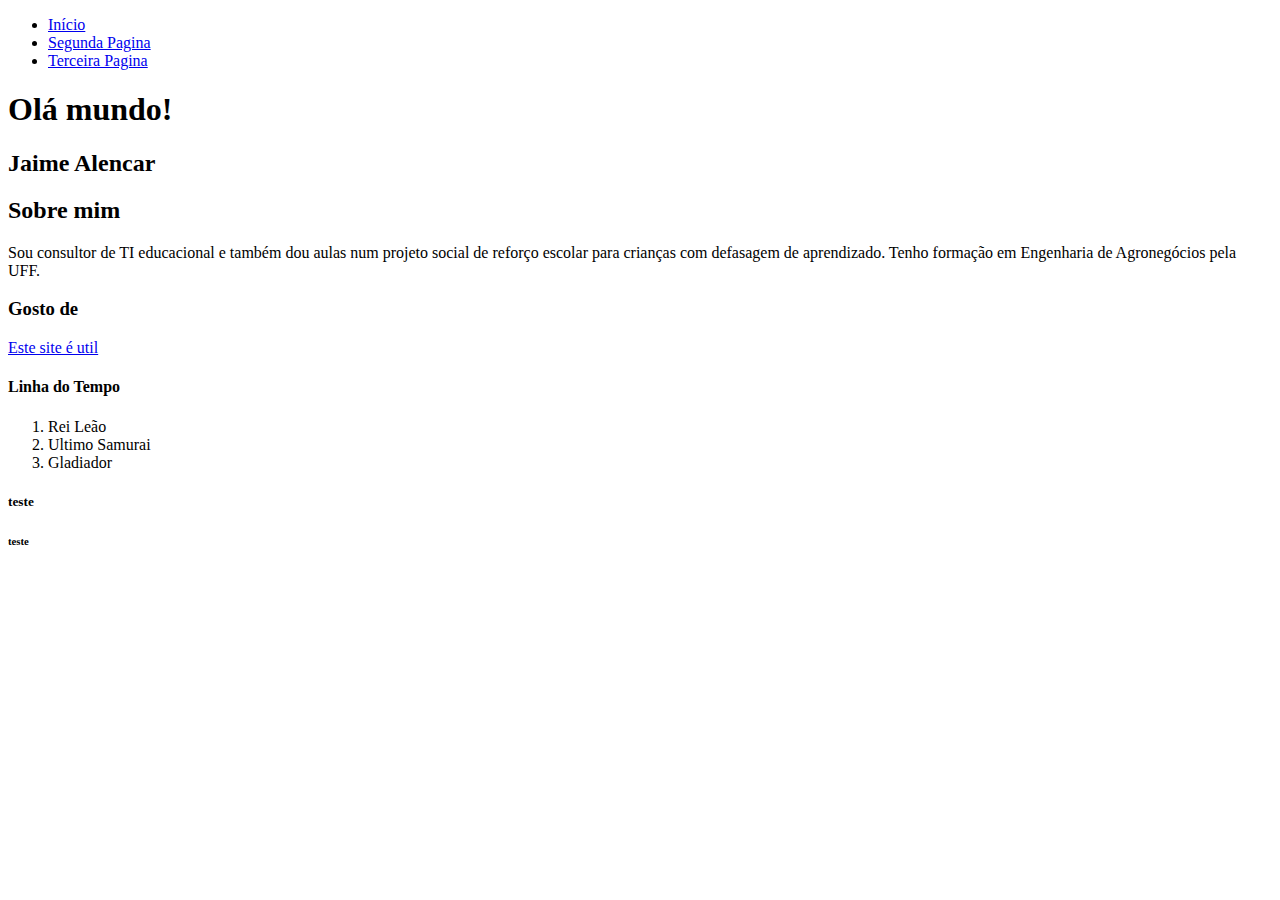
<file: aula-1/index.html>
<!DOCTYPE html>
<html lang="pt-br">

<head>
    <meta charset="UTF-8">
    <meta name="viewport" content="width=device-width, initial-scale=1.0">
    <title>Meu Primeiro Site</title>
    <style>
        menu {
            display: flex;
        }
    </style>
</head>

<body>
    <div class="menu">
        <ul>
            <li><a href="index.html">Início</a></li>
            <li><a href="pagina.htm">Segunda Pagina</a></li>
            <li><a href="conteudo.html">Terceira Pagina</a></li>
        </ul>
    </div>
    <h1>Olá mundo!</h1>
    <h2>Jaime Alencar</h2>
    <h2>Sobre mim</h2>
    <p>Sou consultor de TI educacional e também dou aulas num projeto social de reforço escolar para crianças com
        defasagem de aprendizado. Tenho formação em Engenharia de Agronegócios pela UFF.
    <h3>Gosto de</h3>
    <a href="https://www.4devs.com.br/" target="_blank">Este site é util</a>
    <h4>Linha do Tempo</h4>
    <ol>
        <li>Rei Leão</li>
        <li>Ultimo Samurai</li>
        <li>Gladiador</li>
    </ol>
    <h5>teste</h5>
    <h6>teste</h6>
</body>

</html>
</file>
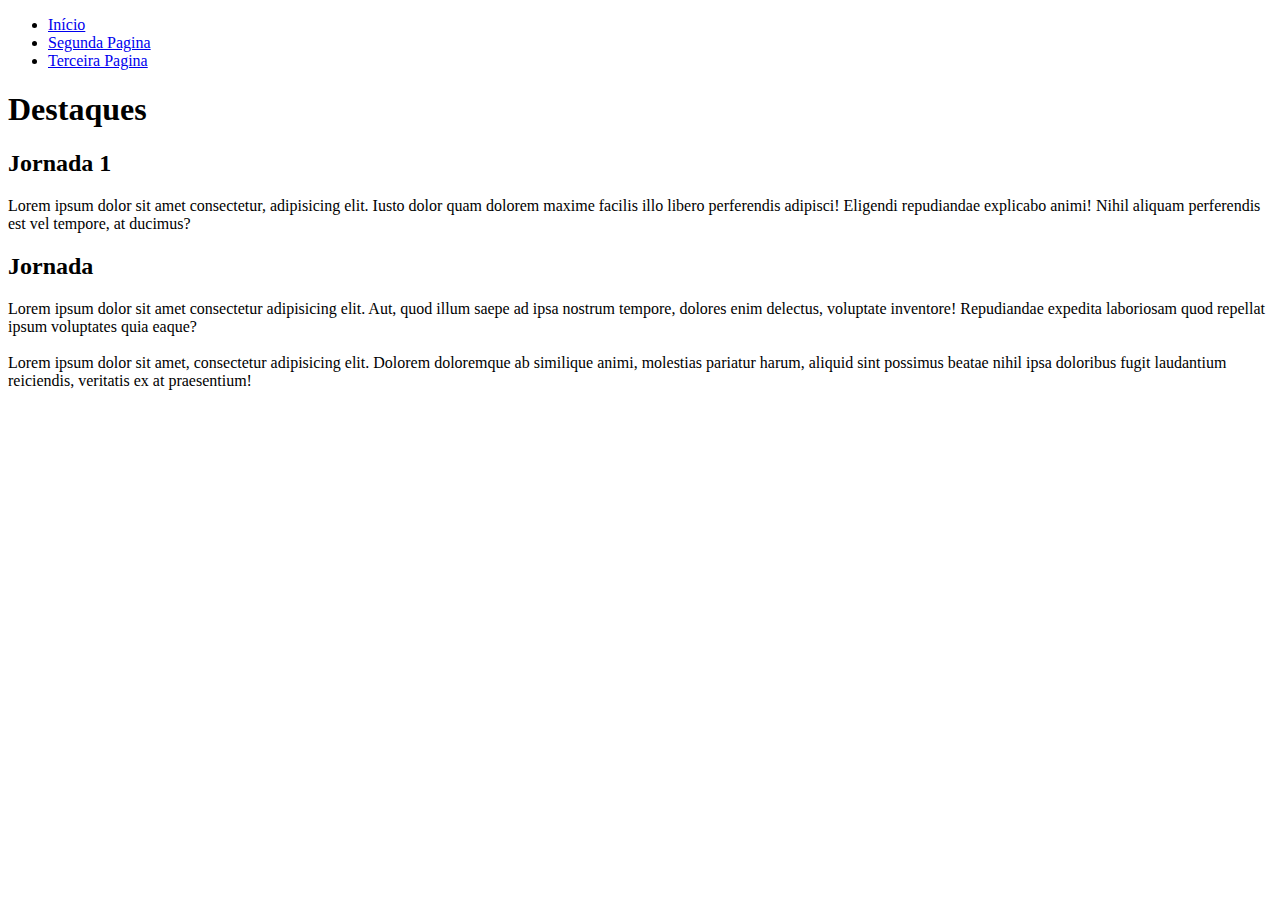
<file: aula-1/conteudo.html>
<!DOCTYPE html>
<html lang="pt-br">

<head>
    <meta charset="UTF-8">
    <meta name="viewport" content="width=device-width, initial-scale=1.0">
    <style>
        menu {
            display: flex;
        }
    </style>
</head>

<body>
    <div class="menu">
        <ul>
            <li><a href="index.html">Início</a></li>
            <li><a href="pagina.htm">Segunda Pagina</a></li>
            <li><a href="conteudo.html">Terceira Pagina</a></li>
        </ul>
    </div>
    <h1>Destaques</h1>
    <h2>Jornada 1</h2>
    <p>Lorem ipsum dolor sit amet consectetur, adipisicing elit. Iusto dolor quam dolorem maxime facilis illo libero
        perferendis adipisci! Eligendi repudiandae explicabo animi! Nihil aliquam perferendis est vel tempore, at
        ducimus?</p>
    <h2>Jornada</h2>
    Lorem ipsum dolor sit amet consectetur adipisicing elit. Aut, quod illum saepe ad ipsa nostrum tempore, dolores enim
    delectus, voluptate inventore! Repudiandae expedita laboriosam quod repellat ipsum voluptates quia eaque? <br><br>
    Lorem ipsum dolor sit amet, consectetur adipisicing elit. Dolorem doloremque ab similique animi, molestias pariatur
    harum, aliquid sint possimus beatae nihil ipsa doloribus fugit laudantium reiciendis, veritatis ex at praesentium!
</body>

</html>
</file>
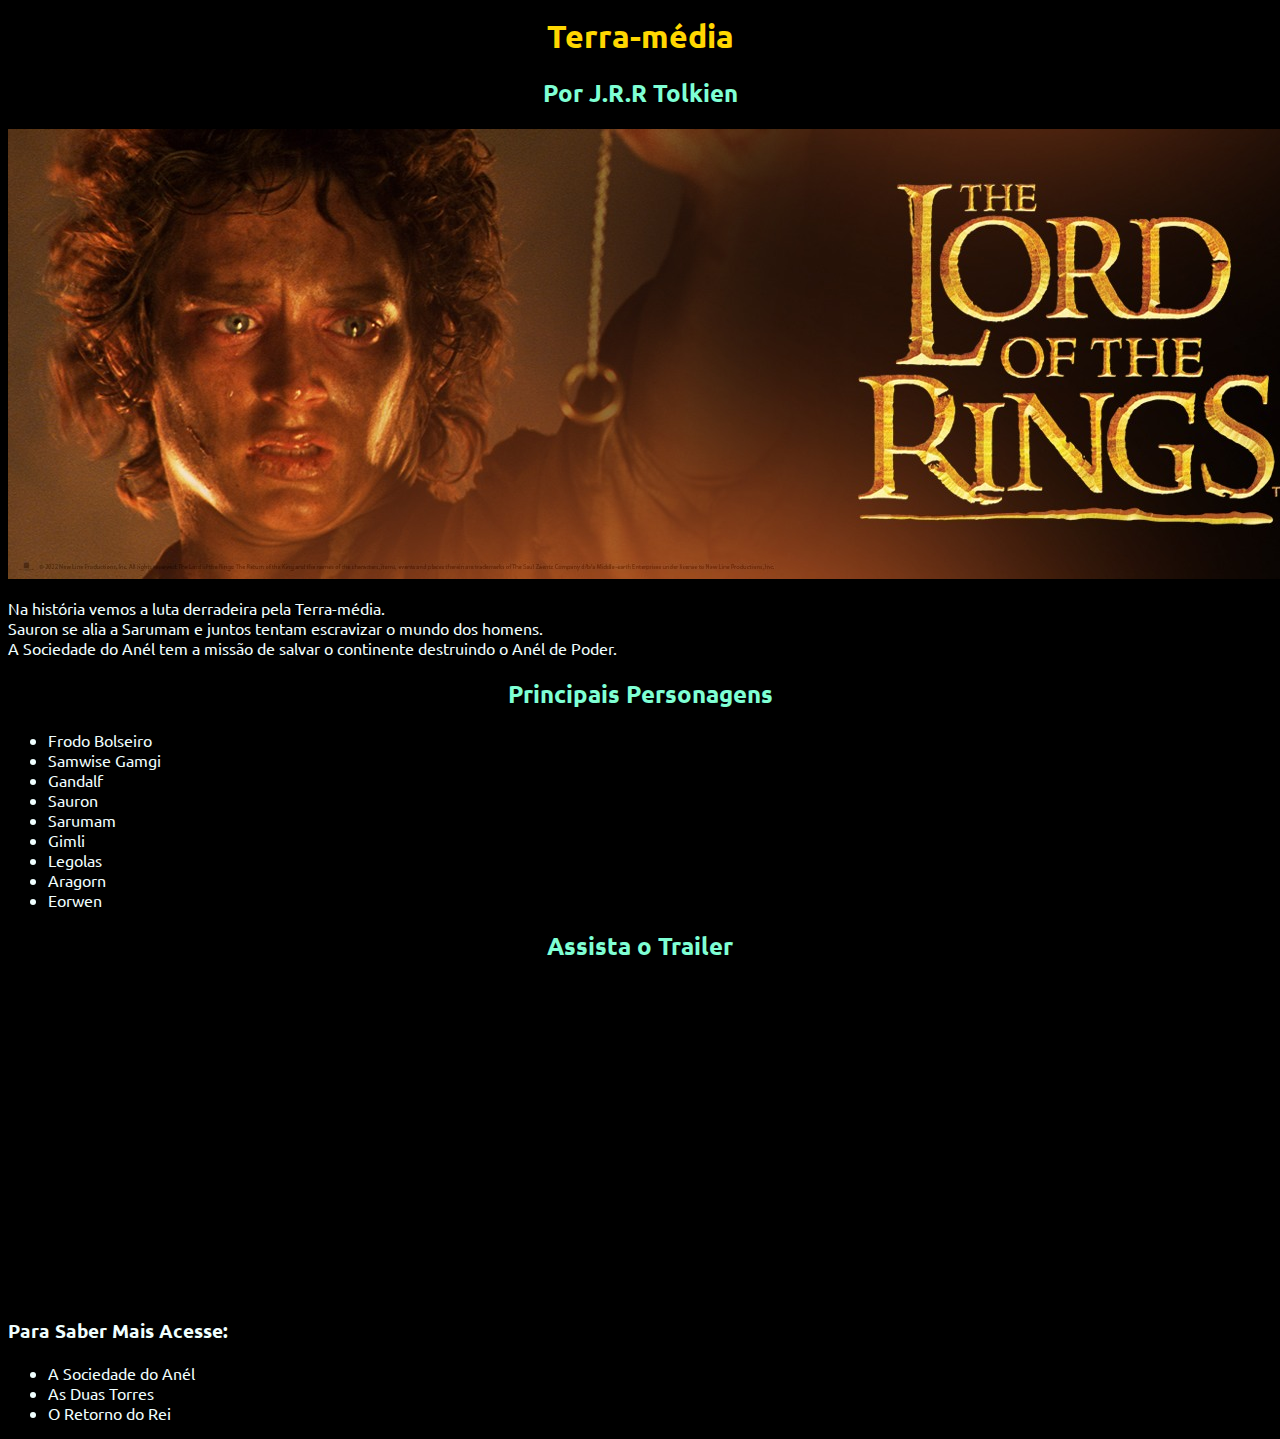
<file: aula3/senhor_aneis.htm>
<!DOCTYPE html>
<html lang="en">

<head>
    <meta charset="UTF-8">
    <meta name="viewport" content="width=device-width, initial-scale=1.0">
    <title>Video Bacana 😁</title>
    <link rel="stylesheet" href="style.css">

</head>

<body>

    <h1>Terra-média</h1>

    <div class="titulo">
        <h2>Por J.R.R Tolkien</h2>
        <img src="/assets/images/lord.jpg" alt="LOR">
    </div>

    <section>
        <p>
            Na história vemos a luta derradeira pela Terra-média. <br>
            Sauron se alia a Sarumam e juntos tentam escravizar o mundo dos homens. <br>
            A Sociedade do Anél tem a missão de salvar o continente destruindo o Anél de Poder.
        </p>
        <h2>Principais Personagens</h2>
        <ul>
            <li>Frodo Bolseiro</li>
            <li>Samwise Gamgi</li>
            <li>Gandalf</li>
            <li>Sauron</li>
            <li>Sarumam</li>
            <li>Gimli</li>
            <li>Legolas</li>
            <li>Aragorn</li>
            <li>Eorwen</li>
        </ul>
        <h2>Assista o Trailer</h2>
        <div class="video-container">
            <iframe width="560" height="315" src="https://www.youtube.com/embed/d9YM_9CVmtc?si=p-Mt-dJC4JuiKaBM"
                title="YouTube video player" frameborder="0"
                allow="accelerometer; autoplay; clipboard-write; encrypted-media; gyroscope; picture-in-picture; web-share"
                referrerpolicy="strict-origin-when-cross-origin" allowfullscreen></iframe>
        </div>
        <footer>
            <h3>Para Saber Mais Acesse:</h3>
            <ul>
                <li><a href="https://www.imdb.com/title/tt0120737/"></a>A Sociedade do Anél</li>
                <li><a href="https://www.imdb.com/title/tt0167261/"></a>As Duas Torres</li>
                <li><a href="https://www.imdb.com/title/tt0167260/"></a>O Retorno do Rei</li>
            </ul>
        </footer>
    </section>
</body>

</html>
</file>
<file: aula3/style.css>
/*Fonte Importada*/
@import url('https://fonts.googleapis.com/css2?family=Ubuntu:ital,wght@0,300;0,400;0,500;0,700;1,300;1,400;1,500;1,700&display=swap');

* {
    background-color: black;
    color: azure;
    font-family: ubuntu;
}


h1 {
    color: gold;
    text-align: center;
    margin: 16px;
}

h2 {
    text-align: center;
    color: aquamarine;
}

p {
    text-align: justify;
}
</file>
